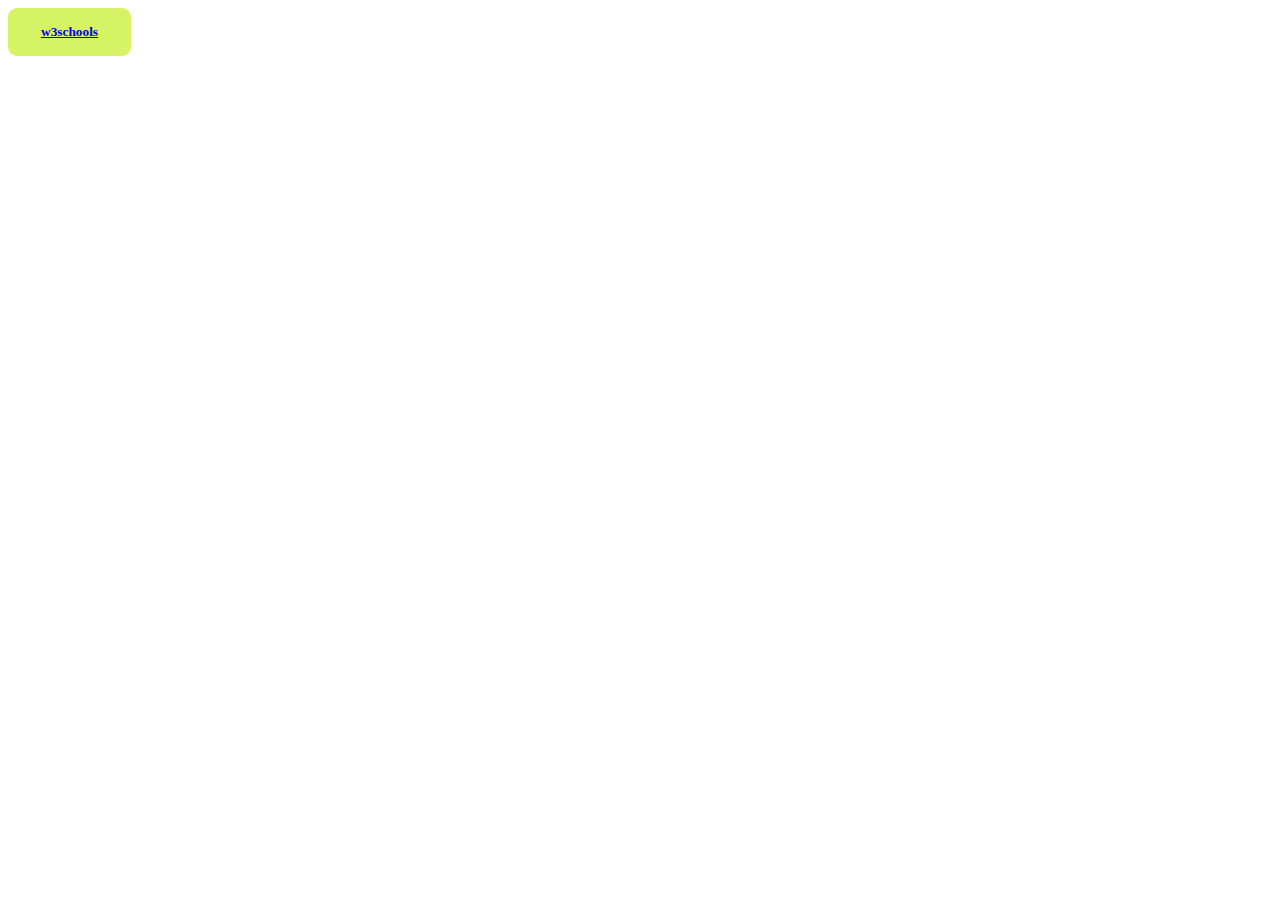
<file: 1 button.html>
<!doctype html>
<head><style>
    #bottone1 {
 padding-left: 33px;
 padding-right: 33px;
 padding-bottom: 16px;
 padding-top: 16px;
 border-radius: 9px;
 background: #d5f365;
 border: none;
 font-family: inherit;
 text-align: center;
 cursor: pointer;
 transition: 0.4s;
}

#bottone1:hover {
 box-shadow: 7px 5px 56px -14px #C3D900;
}

#bottone1:active {
 transform: scale(0.97);
 box-shadow: 7px 5px 56px -10px #C3D900;
}
      </style>
</head>
<body>
<button id="bottone1"><a href="buttond.html"><strong>w3schools</strong></a></button></body>
</html>
</file>
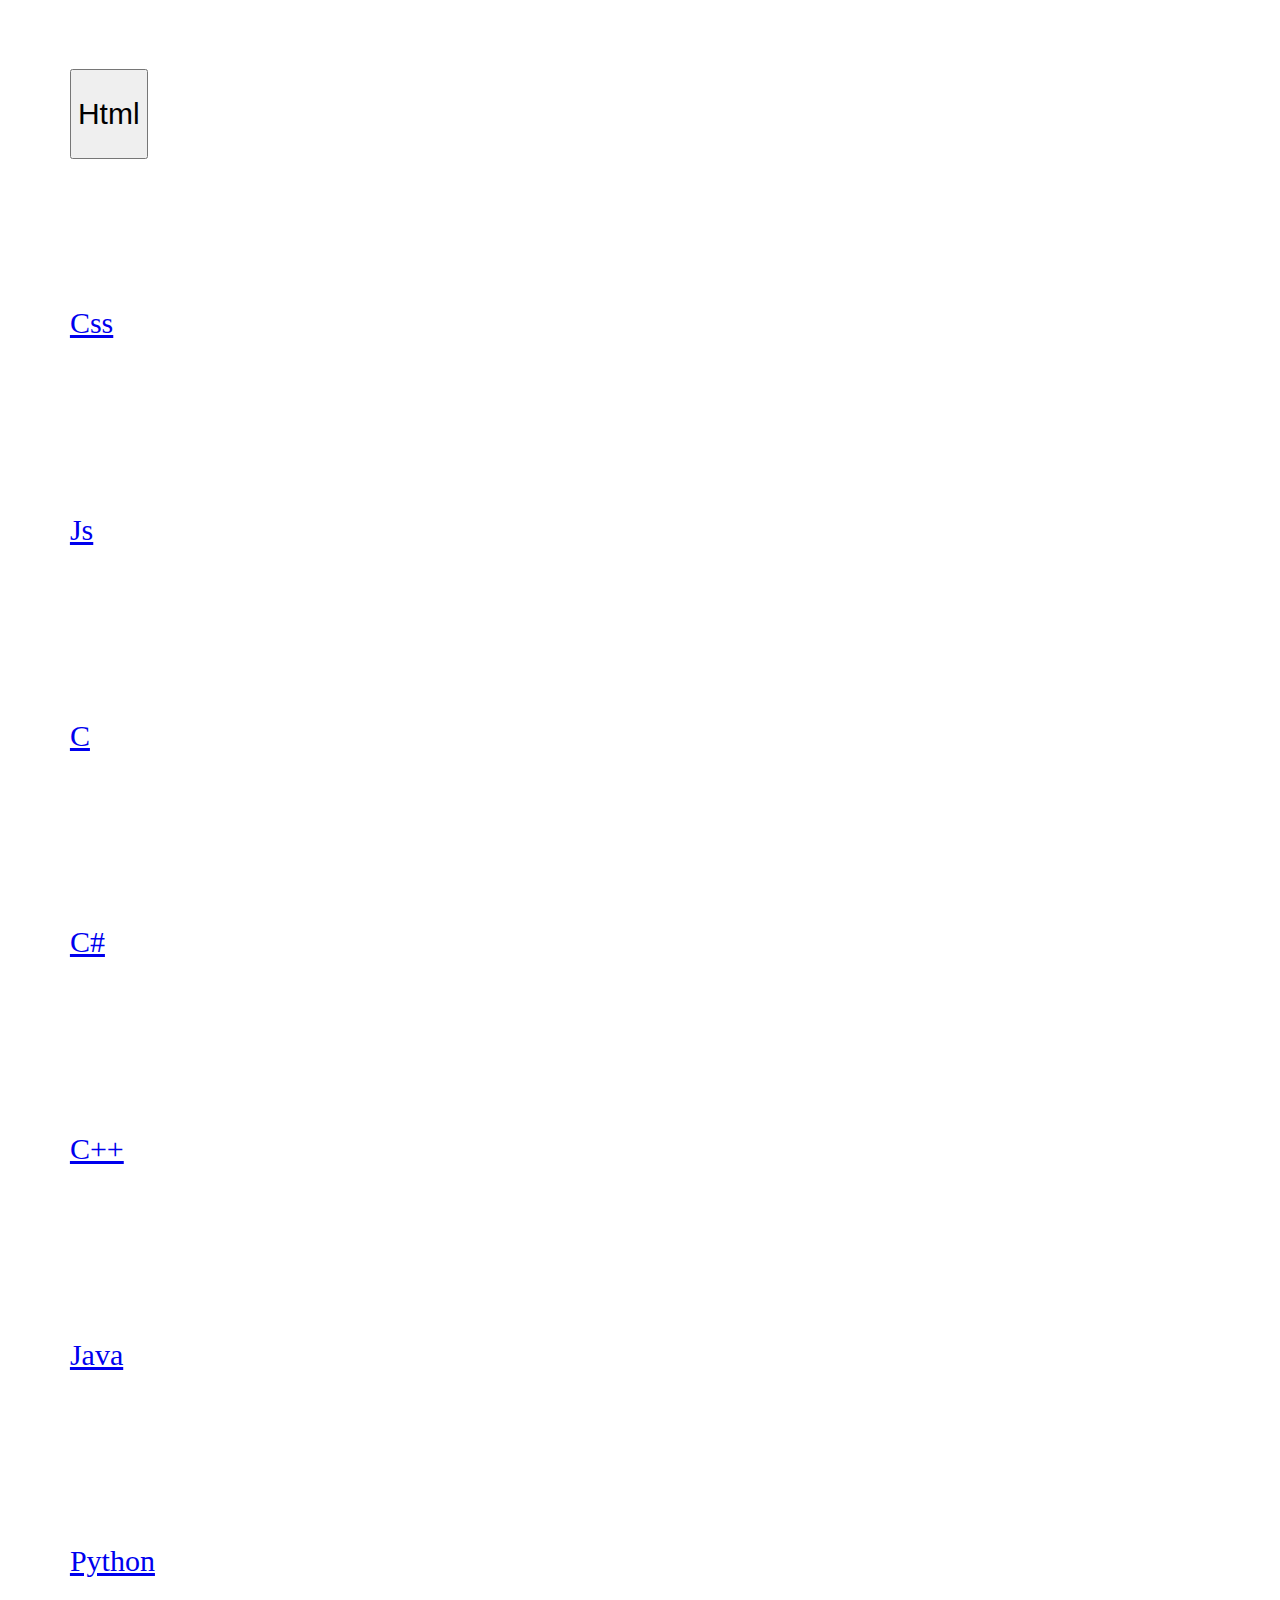
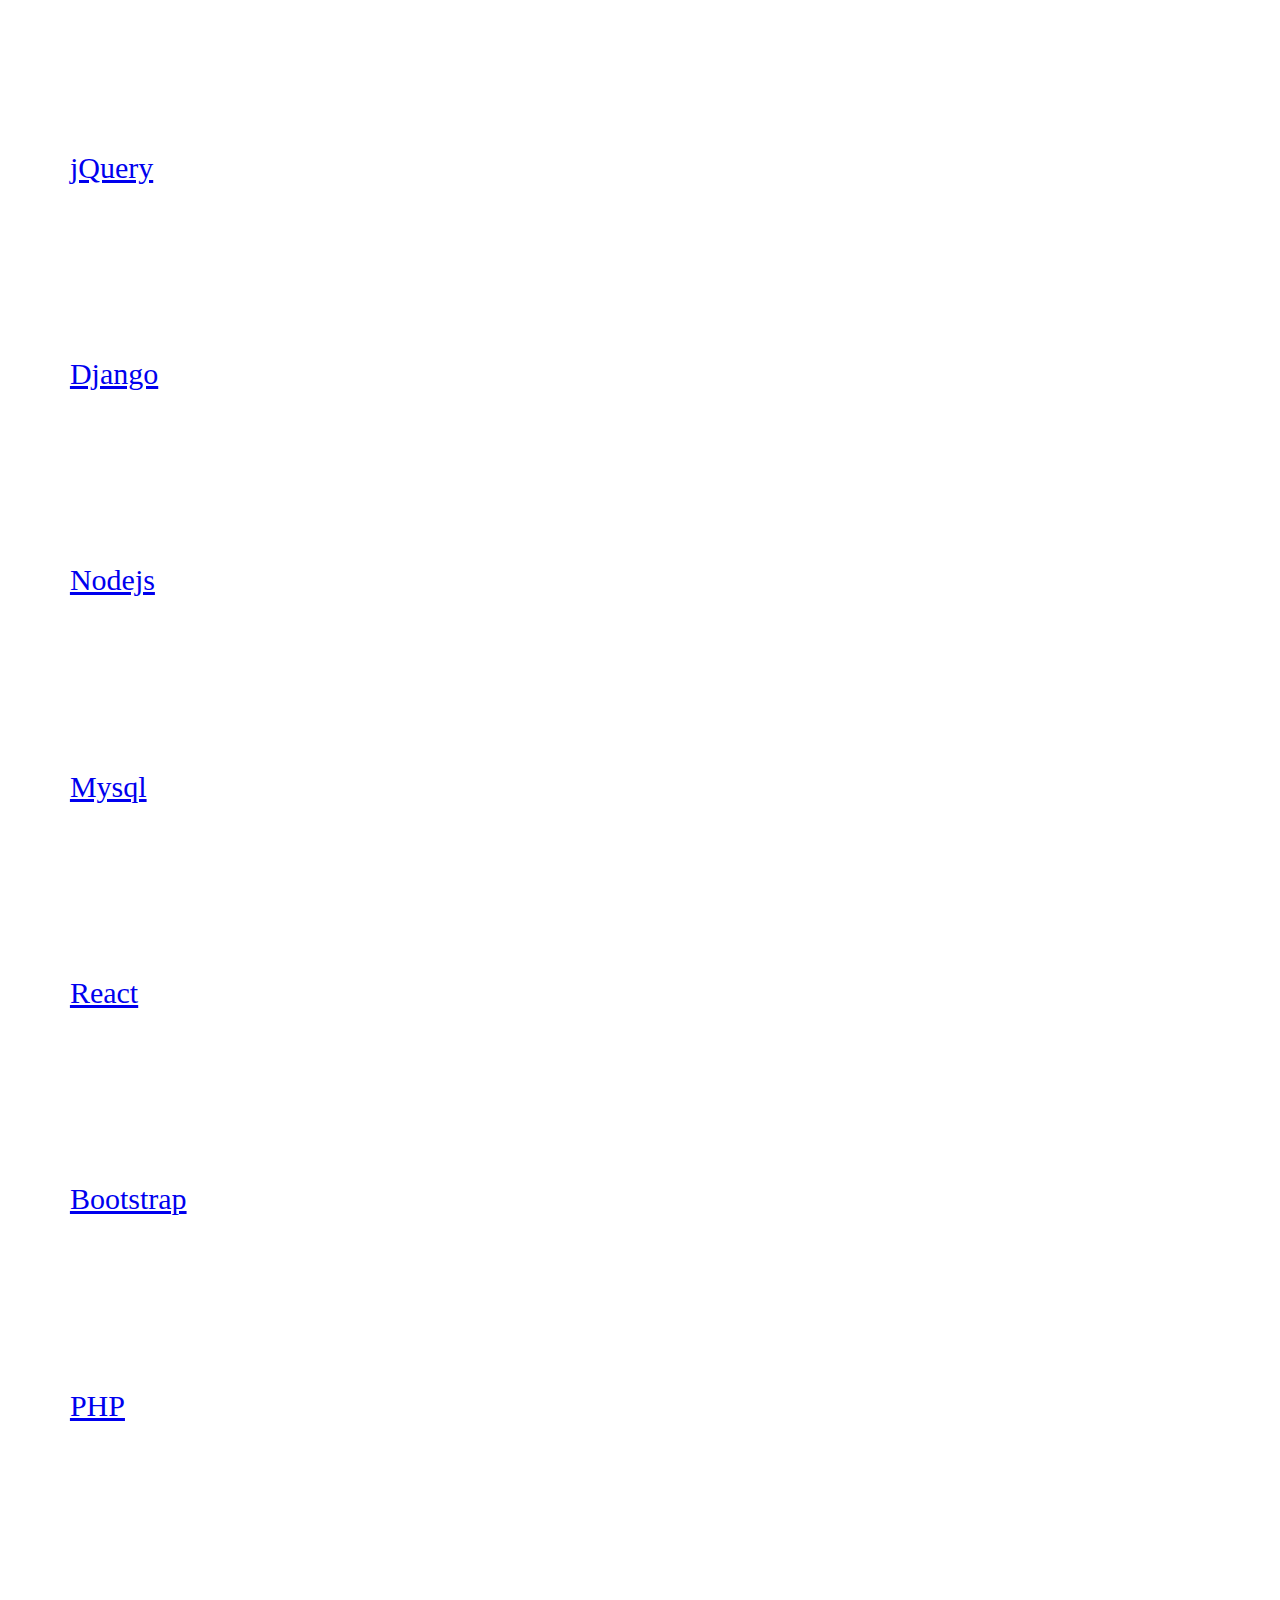
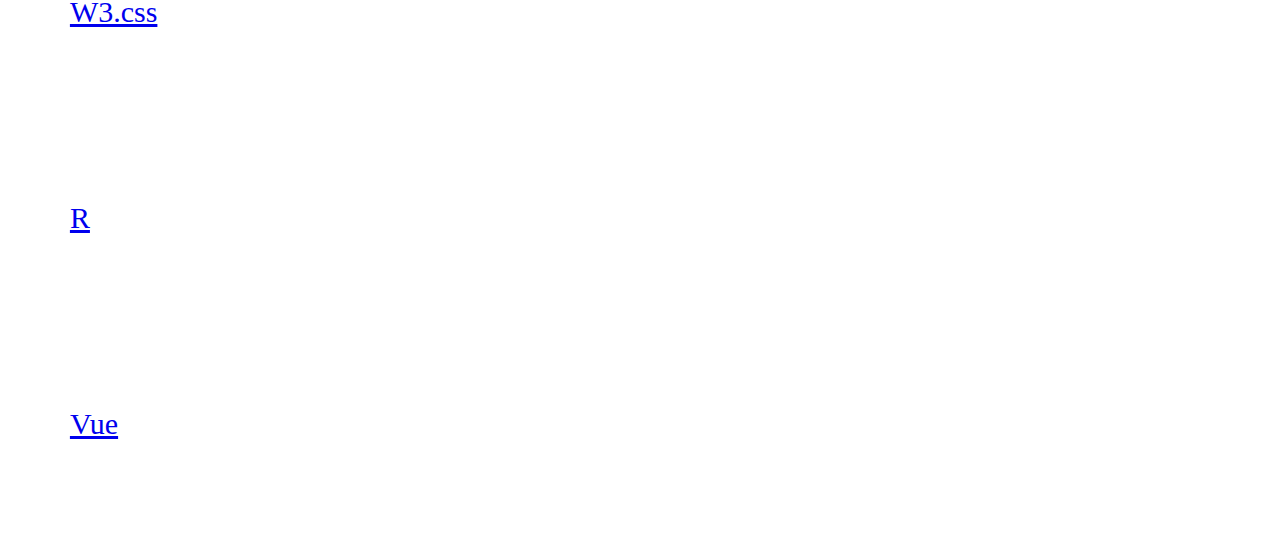
<file: buttond.html>
<!doctype html>
<link src="buttons.css">
<div class="w3-col l6 s12 w3-center" style="padding:2% 3%;height:auto;">
    <a href="https://www.w3schools.com/html/default.asp" title="w3 schools" class="ga-fp">
      <div class="w3-card-2 w3-round ws-pink" style="padding:36px 24px">
        <button class="butt">
        <h2 style="font-size:30px;font-weight:500">Html</h2></button>
      </div>
    </a>
  </div>
  <div class="w3-col l6 s12 w3-center" style="padding:2% 3%;height:auto;">
    <a href="https://www.w3schools.com/css/default.asp" title="w3 schools" class="ga-fp">
      <div class="w3-card-2 w3-round ws-pink" style="padding:36px 24px">
        <h2 style="font-size:30px;font-weight:500">Css</h2>
      </div>
    </a>
  </div>
  <div class="w3-col l6 s12 w3-center" style="padding:2% 3%;height:auto;">
    <a href="https://www.w3schools.com/js/default.asp" title="w3 schools" class="ga-fp">
      <div class="w3-card-2 w3-round ws-pink" style="padding:36px 24px">
        <h2 style="font-size:30px;font-weight:500">Js</h2>
      </div>
    </a>
  </div>
  <div class="w3-col l6 s12 w3-center" style="padding:2% 3%;height:auto;">
    <a href="https://www.w3schools.com/c/index.php" title="w3 schools" class="ga-fp">
      <div class="w3-card-2 w3-round ws-pink" style="padding:36px 24px">
        <h2 style="font-size:30px;font-weight:500">C</h2>
      </div>
    </a>
  </div>
  <div class="w3-col l6 s12 w3-center" style="padding:2% 3%;height:auto;">
    <a href="https://www.w3schools.com/cs/index.php" title="w3 schools" class="ga-fp">
      <div class="w3-card-2 w3-round ws-pink" style="padding:36px 24px">
        <h2 style="font-size:30px;font-weight:500">C#</h2>
      </div>
    </a>
  </div>
  <div class="w3-col l6 s12 w3-center" style="padding:2% 3%;height:auto;">
    <a href="https://www.w3schools.com/cpp/default.asp" title="w3 schools" class="ga-fp">
      <div class="w3-card-2 w3-round ws-pink" style="padding:36px 24px">
        <h2 style="font-size:30px;font-weight:500">C++</h2>
      </div>
    </a>
  </div>
  <div class="w3-col l6 s12 w3-center" style="padding:2% 3%;height:auto;">
    <a href="https://www.w3schools.com/java/default.asp" title="w3 schools" class="ga-fp">
      <div class="w3-card-2 w3-round ws-pink" style="padding:36px 24px">
        <h2 style="font-size:30px;font-weight:500">Java</h2>
      </div>
    </a>
  </div>
  <div class="w3-col l6 s12 w3-center" style="padding:2% 3%;height:auto;">
    <a href="https://www.w3schools.com/python/default.asp" title="w3 schools" class="ga-fp">
      <div class="w3-card-2 w3-round ws-pink" style="padding:36px 24px">
        <h2 style="font-size:30px;font-weight:500">Python</h2>
      </div>
    </a>
  </div>
  <div class="w3-col l6 s12 w3-center" style="padding:2% 3%;height:auto;">
    <a href="https://www.w3schools.com/jquery/default.asp" title="w3 schools" class="ga-fp">
      <div class="w3-card-2 w3-round ws-pink" style="padding:36px 24px">
        <h2 style="font-size:30px;font-weight:500">jQuery</h2>
      </div>
    </a>
  </div>
  <div class="w3-col l6 s12 w3-center" style="padding:2% 3%;height:auto;">
    <a href="https://www.w3schools.com/django/index.php" title="w3 schools" class="ga-fp">
      <div class="w3-card-2 w3-round ws-pink" style="padding:36px 24px">
        <h2 style="font-size:30px;font-weight:500">Django</h2>
      </div>
    </a>
  </div>
  <div class="w3-col l6 s12 w3-center" style="padding:2% 3%;height:auto;">
    <a href="https://www.w3schools.com/nodejs/default.asp" title="w3 schools" class="ga-fp">
      <div class="w3-card-2 w3-round ws-pink" style="padding:36px 24px">
        <h2 style="font-size:30px;font-weight:500">Nodejs</h2>
      </div>
    </a>
  </div>
  <div class="w3-col l6 s12 w3-center" style="padding:2% 3%;height:auto;">
    <a href="https://www.w3schools.com/mysql/default.asp" title="w3 schools" class="ga-fp">
      <div class="w3-card-2 w3-round ws-pink" style="padding:36px 24px">
        <h2 style="font-size:30px;font-weight:500">Mysql</h2>
      </div>
    </a>
  </div>
  <div class="w3-col l6 s12 w3-center" style="padding:2% 3%;height:auto;">
    <a href="https://www.w3schools.com/react/default.asp" title="w3 schools" class="ga-fp">
      <div class="w3-card-2 w3-round ws-pink" style="padding:36px 24px">
        <h2 style="font-size:30px;font-weight:500">React</h2>
      </div>
    </a>
  </div>
  <div class="w3-col l6 s12 w3-center" style="padding:2% 3%;height:auto;">
    <a href="https://www.w3schools.com/bootstrap/bootstrap_ver.asp" title="w3 schools" class="ga-fp">
      <div class="w3-card-2 w3-round ws-pink" style="padding:36px 24px">
        <h2 style="font-size:30px;font-weight:500">Bootstrap</h2>
      </div>
    </a>
  </div>
  <div class="w3-col l6 s12 w3-center" style="padding:2% 3%;height:auto;">
    <a href="https://www.w3schools.com/php/default.asp" title="w3 schools" class="ga-fp">
      <div class="w3-card-2 w3-round ws-pink" style="padding:36px 24px">
        <h2 style="font-size:30px;font-weight:500">PHP</h2>
      </div>
    </a>
  </div>
  <div class="w3-col l6 s12 w3-center" style="padding:2% 3%;height:auto;">
    <a href="https://www.w3schools.com/w3css/default.asp" title="w3 schools" class="ga-fp">
      <div class="w3-card-2 w3-round ws-pink" style="padding:36px 24px">
        <h2 style="font-size:30px;font-weight:500">W3.css</h2>
      </div>
    </a>
  </div>
  <div class="w3-col l6 s12 w3-center" style="padding:2% 3%;height:auto;">
    <a href="https://www.w3schools.com/r/default.asp" title="w3 schools" class="ga-fp">
      <div class="w3-card-2 w3-round ws-pink" style="padding:36px 24px">
        <h2 style="font-size:30px;font-weight:500">R</h2>
      </div>
    </a>
  </div>
  <div class="w3-col l6 s12 w3-center" style="padding:2% 3%;height:auto;">
    <a href="https://www.w3schools.com/vue/index.php" title="w3 schools" class="ga-fp">
      <div class="w3-card-2 w3-round ws-pink" style="padding:36px 24px">
        <h2 style="font-size:30px;font-weight:500">Vue</h2>
      </div>
    </a>
  </div>
</file>
